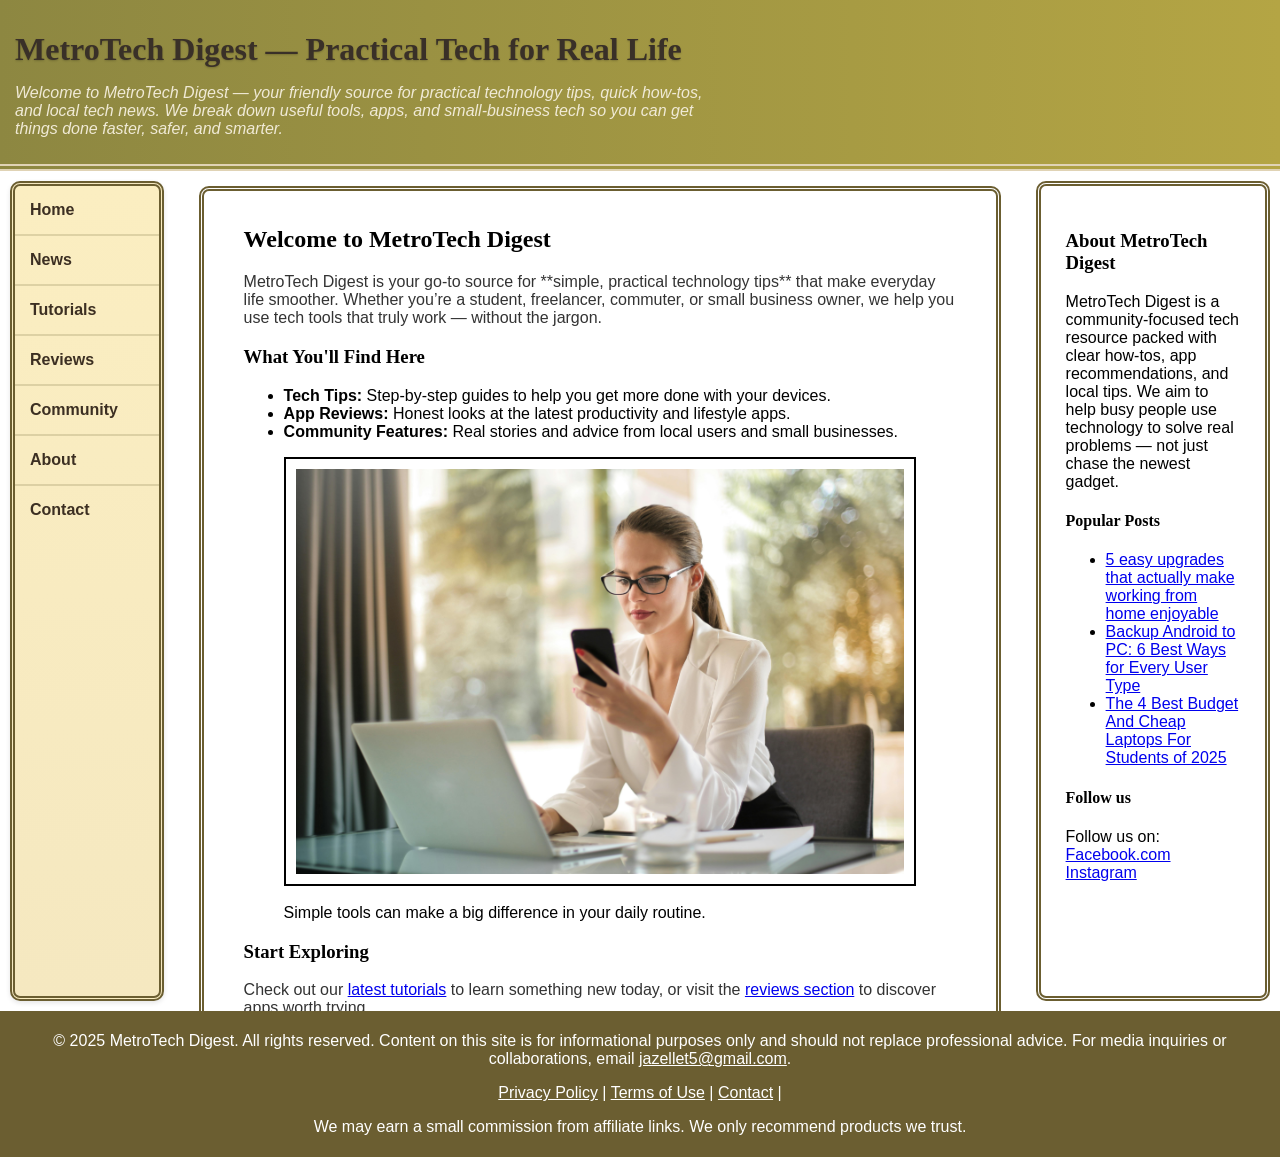
<file: index.html>
<!DOCTYPE html>
<html>

<head>
    <meta charset="utf-8">
    <meta name="viewport" content="width=device-width, initial-scale=1.0">
    <meta name="description"
        content="MetroTech Digest — practical tech news, tutorials, and tools to make everyday life easier. Tips for commuters, freelancers, students, and small businesses.">
    <meta name="keywords"
        content="tech tips, commuting apps, freelancer budgeting, app reviews, local tech news, small business tools">
    <meta name="author" content="Jazelle Tamayo">
    <link rel="stylesheet" href="static/css/MetroTechDigest.css">

</head>

<body>

    <header>
        <h1>MetroTech Digest — Practical Tech for Real Life</h1>
        <p class="headerp"><i>Welcome to MetroTech Digest — your friendly source for practical technology tips, quick
                how-tos, and local
                tech news. We break down useful tools, apps, and small-business tech so you can get things done faster,
                safer, and smarter.</i></p>
    </header>

    <div class="toFlex">
        <nav>
            <ul>
                <li><a href="#" onclick="navigationContent('Home')">Home</a></li>
                <li><a href="#" onclick="navigationContent('News')">News</a></li>
                <li><a href="#" onclick="navigationContent('Tutorials')">Tutorials</a></li>
                <li><a href="#" onclick="navigationContent('Reviews')">Reviews</a></li>
                <li><a href="#" onclick="navigationContent('Community')">Community</a></li>
                <li><a href="#" onclick="navigationContent('About')">About</a></li>
                <li><a href="#" onclick="navigationContent('Contact')">Contact</a></li>
            </ul>
        </nav>

        <main>
            <section>

                <article id="Home">
                    <h2>Welcome to MetroTech Digest</h2>
                    <p>
                        MetroTech Digest is your go-to source for **simple, practical technology tips** that make
                        everyday life smoother.
                        Whether you’re a student, freelancer, commuter, or small business owner, we help you use tech
                        tools that truly work —
                        without the jargon.
                    </p>

                    <h3>What You'll Find Here</h3>
                    <ul>
                        <li><strong>Tech Tips:</strong> Step-by-step guides to help you get more done with your devices.
                        </li>
                        <li><strong>App Reviews:</strong> Honest looks at the latest productivity and lifestyle apps.
                        </li>
                        <li><strong>Community Features:</strong> Real stories and advice from local users and small
                            businesses.</li>
                    </ul>

                    <figure>
                        <img src="images/laptopPhone.jpg" alt="Person using phone and laptop for productivity"
                            width="700" height="500">
                        <br>
                        <figcpation>Simple tools can make a big difference in your daily routine.</figcpation>
                    </figure>

                    <h3>Start Exploring</h3>
                    <p>
                        Check out our <a href="#">latest tutorials</a> to learn something new today,
                        or visit the <a href="#">reviews section</a> to discover apps worth trying.
                    </p>

                </article>


                <article id="News" style="display:none">
                    <h2>Latest Features</h2>
                    <h3><i>Smart Commuting: Apps That Actually Save You Time</i></h3>
                    <p>Commuting in a busy city can eat hours from your day, but a few smart
                        apps and simple habits can shave that time right back. In this piece we compare route
                        planners, bus/train tracker apps, and ride-sharing features that help you avoid delays
                        and find the fastest route — not just the shortest one.</p>

                    <p>Real savings come from combining live transit updates with personal
                        routines: set alerts for delays, save frequent routes, and pick multi-modal options
                        (ride-share + transit) when they speed things up. We also explain how to use offline
                        maps and low-data modes when connectivity is spotty.</p>

                    <p>Beyond travel time, use these apps to improve safety and predictability:
                        check live driver ratings for ride-shares, share your route with a trusted contact, and
                        enable return-trip reminders. Small settings changes can reduce stress and make your
                        daily commute less of a gamble.</p>

                    <figure>
                        <img src="images/routeplannerapp.webp" alt="Screenshot of a route planner app showing live ETA"
                            width="600" height="300">
                        <br>
                        <figcaption>Route planner app showing real-time estimated arrival times (ETA).</figcaption>
                    </figure>

                    <h3>Budgeting for Freelancers: Tools and Habits That Work</h3>
                    <p>Freelance income is flexible — which is great — but it requires deliberate money management.
                        Start with a simple monthly budget that separates essentials, taxes, and a “dry month” emergency
                        fund. Treat your freelance business like a small company: track invoices, due dates, and
                        outstanding
                        payments.</p>

                    <p>Use two bank accounts (or separate sub-accounts): one for personal expenses and one for business
                        income. Automate transfers for taxes and savings the moment you receive payment. We list a few
                        low-cost
                        invoicing and expense apps that work well for independent contractors and micro-businesses</p>

                    <p>Long term, set quarterly financial reviews to adjust your rates, track growth, and plan for lean
                        periods.
                        Small routines — a weekly bookkeeping hour and an invoice follow-up template — make cashflow
                        stress
                        manageable
                        and let you focus on work, not paperwork.</p>

                    <figure>
                        <img src="images/freelancer.jpg"
                            alt="Person using laptop with notebook and coffee, tracking finances." width="600"
                            height="300">
                        <br>
                        <figcaption>Freelancer tracking income and expenses on laptop and notebook.</figcaption>
                    </figure>
                </article>

                <article id="Tutorials" style="display:none;">
                    <h2>Step-by-Step Tech Tutorials</h2>

                    <h3><i>How to Free Up Space on Your Phone (Without Deleting Everything)</i></h3>
                    <p>Running low on phone storage? You don’t have to delete your favorite photos! Here are quick steps
                        to clean up
                        space the smart way:</p>

                    <ol>
                        <li><strong>Clear cache files:</strong> On Android, go to <em>Settings → Storage → Cached
                                data</em>.</li>
                        <li><strong>Use cloud backup:</strong> Move photos and videos to Google Photos or iCloud.</li>
                        <li><strong>Uninstall unused apps:</strong> Sort by “last used” to see which ones can go.</li>
                        <li><strong>Transfer large files:</strong> Use a file-sharing app or your PC for videos and
                            documents.</li>
                    </ol>

                    <figure>
                        <img src="images/clearstorage.avif" alt="Clearing storage on a smartphone" width="600"
                            height="300">
                        <br>
                        <figcaption>Freeing up space helps your phone run smoother and faster.</figcaption>
                    </figure>

                    <ul>
                        <li>Change your Wi-Fi password regularly.</li>
                        <li>Use <strong>WPA2 or WPA3 encryption</strong> instead of WEP.</li>
                        <li>Rename your network (SSID) so it’s not easy to identify.</li>
                        <li>Check connected devices in your router’s settings page.</li>
                    </ul>

                    <figure>
                        <img src="images/wifiRouter.avif" alt="Wi-Fi router with lock symbol" width="600" height="300">
                        <br>
                        <figcaption>Keeping your Wi-Fi secure protects your personal data.</figcaption>
                    </figure>
                </article>

                <article id="Reviews" style="display:none">
                    <h2>Productivity and Tech Reviews</h2>

                    <h3>Todoist - Your Task Manager for Busy People</h3>
                    <p>Todoist helps you organize tasks and projects efficiently across devices.</p>
                    <ul>
                        <li><strong>Pros:</strong> Cross-platform, easy to categorize tasks, reminders keep you on
                            track.</li>
                        <li><strong>Cons:</strong> Free version has limits; recurring tasks tricky for free users; no
                            native calendar view without premium.</li>
                    </ul>
                    <p><strong>Bottom line:</strong> Perfect for students, freelancers, or anyone juggling multiple
                        tasks. Stick to the free version basics for simplicity.</p>
                    <figure>
                        <img src="images/Todoist.jpg" alt="Todoist app screenshot" width="600" height="300">
                        <br>
                        <figcaption>Todoist makes task management easy across devices.</figcaption>
                    </figure>

                    <h3>Budget Laptops 2025 - Best for Students</h3>
                    <p>Best budget laptops for students who need portability and speed without breaking the bank.</p>
                    <ul>
                        <li><strong>Laptop A:</strong> Lightweight, 8GB RAM, good battery life.</li>
                        <li><strong>Laptop B:</strong> 256GB SSD, decent graphics for light editing.</li>
                        <li><strong>Laptop C:</strong> Cheapest option, reliable for writing, browsing, and video calls.
                        </li>
                    </ul>
                    <p><strong>Bottom line:</strong> Great for students prioritizing value and reliability. Not ideal
                        for gaming or heavy editing.</p>
                    <figure>
                        <img src="images/laptopbudget.png" alt="Budget laptop collection" width="600" height="300">
                        <br>
                        <figcaption>Affordable laptops that balance performance and price.</figcaption>
                    </figure>

                    <h3>Citymapper vs. Google Maps - Best Commuting App?</h3>
                    <p>Comparing two popular route-planning apps for city commuters.</p>
                    <ul>
                        <li><strong>Citymapper:</strong> Real-time transit updates, multi-modal routes, easy to save
                            favorites. Limited to certain cities.</li>
                        <li><strong>Google Maps:</strong> Global coverage, offline maps, integrates with rideshare. Can
                            be overwhelming with too many options.</li>
                    </ul>
                    <p><strong>Bottom line:</strong> Citymapper is great for daily public transit in supported cities.
                        Google Maps is better for universal travel needs.</p>
                    <figure>
                        <img src="images/cityMapper.png" alt="Citymapper app screenshot" width="600" height="300">
                        <br>
                        <figcaption>Citymapper helps you navigate public transit efficiently.</figcaption>
                    </figure>

                    <h3>Canva - Design Made Easy</h3>
                    <p>Canva lets you create social media posts, presentations, and marketing materials quickly.</p>
                    <ul>
                        <li><strong>Pros:</strong> Large library of templates, drag-and-drop simplicity, free version is
                            very capable.</li>
                        <li><strong>Cons:</strong> Some templates repetitive, limited export formats in free version.
                        </li>
                    </ul>
                    <p><strong>Bottom line:</strong> Essential for freelancers, small business owners, or students
                        needing polished designs fast.</p>
                    <figure>
                        <img src="images/canvaApp.png" alt="Canva app screenshot" width="600" height="300">
                        <br>
                        <figcaption>Canva helps anyone create professional designs quickly.</figcaption>
                    </figure>
                </article>

                <article id="Community" style="display:none;">
                    <h2>MetroTech Community</h2>
                    <p>Connect with other tech enthusiasts, freelancers, and students. Share your tips, ask questions,
                        and learn from real-life experiences.</p>

                    <h3>Discussion Topics</h3>
                    <ul>
                        <li><strong>App Recommendations:</strong> What tools or apps are helping you get more done?</li>
                        <li><strong>Tech Hacks:</strong> Simple solutions that save time or money.</li>
                        <li><strong>Productivity Tips:</strong> Share routines, workflows, and setups that work for you.
                        </li>
                        <li><strong>Local Tech News:</strong> Discuss new apps, tools, or tech events in your area.</li>
                    </ul>

                    <h3>User Stories</h3>
                    <p>Read inspiring stories from community members who use technology to improve their daily lives or
                        grow their small business. Share your own story to inspire others.</p>

                    <figure>
                        <img src="images/communityMembers.avif" alt="Community members discussing tech apps" width="600"
                            height="300">
                        <br>
                        <figcaption>Community members exchanging tech tips and app recommendations.</figcaption>
                    </figure>

                    <h3>Get Involved</h3>
                    <ul>
                        <li><strong>Join our forums:</strong> Ask questions, give advice, and discuss the latest tools.
                        </li>
                        <li><strong>Share your tips:</strong> Submit a short article or tutorial for the site.</li>
                        <li><strong>Local meetups:</strong> Find or organize local tech meetups with other community
                            members.</li>
                    </ul>

                    <h3>Follow the Conversation</h3>
                    <p>Connect with the community on social media:</p>
                    <ul>
                        <li><a href="#">Facebook Group</a></li>
                        <li><a href="#">Instagram Community</a></li>
                        <li><a href="#">Twitter Discussions</a></li>
                    </ul>
                </article>

                <article id="About" style="display:none;">
                    <h2>About MetroTech Digest</h2>
                    <p>MetroTech Digest is a community-driven tech resource designed to help busy people make the most
                        of technology in everyday life. Our mission is to provide practical, easy-to-understand guidance
                        so you can use apps, tools, and devices effectively — without the tech jargon.</p>

                    <h3>Our Mission</h3>
                    <p>We aim to simplify technology for students, freelancers, commuters, and small business owners.
                        Whether it’s learning a new app, improving productivity, or discovering smart tech solutions,
                        MetroTech Digest is your friendly guide.</p>

                    <h3>Our Team</h3>
                    <p>Our contributors are tech enthusiasts, freelancers, and small business experts who understand the
                        challenges of modern life. We focus on clear tutorials, honest reviews, and actionable tips that
                        anyone can follow.</p>

                    <figure>
                        <img src="images/TechCollaborating.jpg" alt="MetroTech Digest team collaborating" width="600"
                            height="300">
                        <br>
                        <figcaption>The MetroTech Digest team working together to bring you practical tech advice.
                        </figcaption>
                    </figure>

                    <h3>Why We Started</h3>
                    <p>Technology is everywhere, but finding practical, reliable advice can be overwhelming. We started
                        MetroTech Digest to create a trusted source where anyone can quickly learn what works — from
                        productivity apps to everyday tech solutions.</p>

                    <h3>Contact & Connect</h3>
                    <p>If you’d like to get in touch, collaborate, or contribute a story, reach out to us via email or
                        social media:</p>
                    <ul>
                        <li>Email: <a href="mailto:jazellet5@gmail.com">jazellet5@gmail.com</a></li>
                        <li>Facebook: <a href="#">facebook.com/MetroTechDigest</a></li>
                        <li>Instagram: <a href="#">instagram.com/MetroTechDigest</a></li>
                    </ul>

                    <p>We’re always looking for ways to improve and expand our community. Join us to learn, share, and
                        explore technology that makes life easier!</p>
                </article>

                <article id="Contact" style="display:none;">
                    <h2>Contact MetroTech Digest</h2>
                    <p>We’d love to hear from you! Whether you have questions, feedback, or want to collaborate, here’s
                        how you can reach us.</p>

                    <h3>Email</h3>
                    <p>Send us a message anytime at: <a href="mailto:jazellet5@gmail.com">jazellet5@gmail.com</a></p>

                    <h3>Follow Us on Social Media</h3>
                    <ul>
                        <li><a href="#">Facebook</a></li>
                        <li><a href="#">Instagram</a></li>
                        <li><a href="#">Twitter</a></li>
                        <li><a href="#">LinkedIn</a></li>
                    </ul>

                    <figure>
                        <img src="images/sendingMessage.jpg" alt="Person sending message on laptop" width="600" height="300">
                        <br>
                        <figcaption>We love hearing from our readers and community members!</figcaption>
                    </figure>

                    <p>We aim to respond to emails within 48 hours. Thank you for connecting with MetroTech Digest!</p>
                </article>

            </section>
        </main>


        <aside>
            <h3>About MetroTech Digest</h3>
            <p>MetroTech Digest is a community-focused tech resource packed with clear how-tos, app recommendations, and
                local tips. We aim to help busy people use technology to solve real problems — not just chase the newest
                gadget.
            </p>

            <h4>Popular Posts</h4>
            <ul>
                <li><a href="https://www.makeuseof.com/easy-upgrades-actually-make-working-from-home-enjoyable/">5 easy
                        upgrades that actually make working from home enjoyable</a></li>
                <li><a href="https://www.airdroid.com/file-transfer/backup-android-phone-to-pc/">Backup Android to PC: 6
                        Best Ways for Every User Type</a></li>
                <li><a href="https://www.rtings.com/laptop/reviews/best/budget-students">The 4 Best Budget And Cheap
                        Laptops
                        For Students of 2025 </a></li>
            </ul>

            <h4>Follow us</h4>
            <p>Follow us on:
                <a href="#">Facebook.com</a>
                <a href="#">Instagram</a>
            </p>
        </aside>
    </div>

    <footer>
        <p>© 2025 MetroTech Digest. All rights reserved. Content on this site is for informational purposes only and
            should not replace professional advice.
            For media inquiries or collaborations, email <a href="jazellet5@gmail.com"
                style="color: white;">jazellet5@gmail.com</a>.</p>
        </p>

        <p>
            <a href="#" style="color: white;">Privacy Policy</a> |
            <a href="#" style="color: white;">Terms of Use</a> |
            <a href="#" style="color: white;">Contact</a> |
        </p>

        <p>We may earn a small commission from affiliate links. We only recommend products we trust.</p>
    </footer>

    <script src="static/js/js.js"></script>
</body>

</html>
</file>
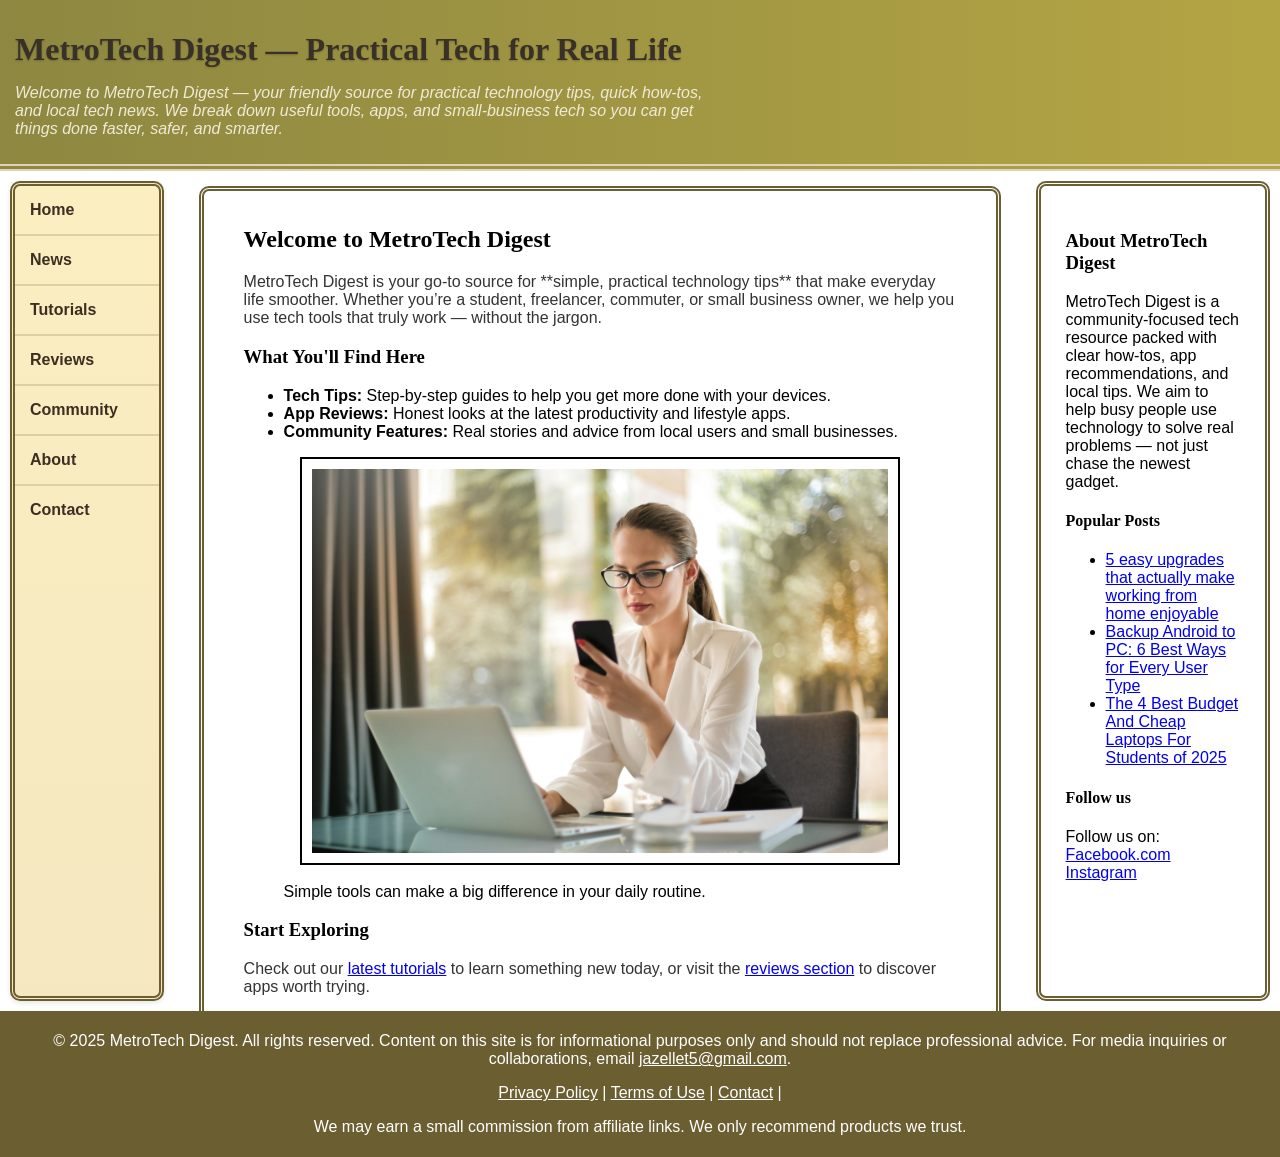
<file: MetroTechDigest.html>
<!DOCTYPE html>
<html>

<head>
    <meta charset="utf-8">
    <meta name="viewport" content="width=device-width, initial-scale=1.0">
    <meta name="description"
        content="MetroTech Digest — practical tech news, tutorials, and tools to make everyday life easier. Tips for commuters, freelancers, students, and small businesses.">
    <meta name="keywords"
        content="tech tips, commuting apps, freelancer budgeting, app reviews, local tech news, small business tools">
    <meta name="author" content="Jazelle Tamayo">
    <link rel="stylesheet" href="static/css/MetroTechDigest.css">

</head>

<body>

    <header>
        <h1>MetroTech Digest — Practical Tech for Real Life</h1>
        <p class="headerp"><i>Welcome to MetroTech Digest — your friendly source for practical technology tips, quick
                how-tos, and local
                tech news. We break down useful tools, apps, and small-business tech so you can get things done faster,
                safer, and smarter.</i></p>
    </header>

    <div class="toFlex">
        <nav>
            <ul>
                <li><a href="#" onclick="navigationContent('Home')">Home</a></li>
                <li><a href="#" onclick="navigationContent('News')">News</a></li>
                <li><a href="#" onclick="navigationContent('Tutorials')">Tutorials</a></li>
                <li><a href="#" onclick="navigationContent('Reviews')">Reviews</a></li>
                <li><a href="#">Community</a></li>
                <li><a href="#">About</a></li>
                <li><a href="#">Contact</a></li>
            </ul>
        </nav>

        <main>
            <section>

                <article id="Home">
                    <h2>Welcome to MetroTech Digest</h2>
                    <p>
                        MetroTech Digest is your go-to source for **simple, practical technology tips** that make
                        everyday life smoother.
                        Whether you’re a student, freelancer, commuter, or small business owner, we help you use tech
                        tools that truly work —
                        without the jargon.
                    </p>

                    <h3>What You'll Find Here</h3>
                    <ul>
                        <li><strong>Tech Tips:</strong> Step-by-step guides to help you get more done with your devices.
                        </li>
                        <li><strong>App Reviews:</strong> Honest looks at the latest productivity and lifestyle apps.
                        </li>
                        <li><strong>Community Features:</strong> Real stories and advice from local users and small
                            businesses.</li>
                    </ul>

                    <figure>
                        <img src="images/laptopPhone.jpg" alt="Person using phone and laptop for productivity"
                            width="600" height="300">
                        <br>
                        <figcpation>Simple tools can make a big difference in your daily routine.</figcpation>
                    </figure>

                    <h3>Start Exploring</h3>
                    <p>
                        Check out our <a href="#">latest tutorials</a> to learn something new today,
                        or visit the <a href="#">reviews section</a> to discover apps worth trying.
                    </p>

                </article>


                <article id="News" style="display:none">
                    <h2>Latest Features</h2>
                    <h3><i>Smart Commuting: Apps That Actually Save You Time</i></h3>
                    <p>Commuting in a busy city can eat hours from your day, but a few smart
                        apps and simple habits can shave that time right back. In this piece we compare route
                        planners, bus/train tracker apps, and ride-sharing features that help you avoid delays
                        and find the fastest route — not just the shortest one.</p>

                    <p>Real savings come from combining live transit updates with personal
                        routines: set alerts for delays, save frequent routes, and pick multi-modal options
                        (ride-share + transit) when they speed things up. We also explain how to use offline
                        maps and low-data modes when connectivity is spotty.</p>

                    <p>Beyond travel time, use these apps to improve safety and predictability:
                        check live driver ratings for ride-shares, share your route with a trusted contact, and
                        enable return-trip reminders. Small settings changes can reduce stress and make your
                        daily commute less of a gamble.</p>

                    <figure>
                        <img src="images/routeplannerapp.webp" alt="Screenshot of a route planner app showing live ETA"
                            width="600" height="300">
                        <br>
                        <figcaption>Route planner app showing real-time estimated arrival times (ETA).</figcaption>
                    </figure>

                    <h3>Budgeting for Freelancers: Tools and Habits That Work</h3>
                    <p>Freelance income is flexible — which is great — but it requires deliberate money management.
                        Start with a simple monthly budget that separates essentials, taxes, and a “dry month” emergency
                        fund. Treat your freelance business like a small company: track invoices, due dates, and
                        outstanding
                        payments.</p>

                    <p>Use two bank accounts (or separate sub-accounts): one for personal expenses and one for business
                        income. Automate transfers for taxes and savings the moment you receive payment. We list a few
                        low-cost
                        invoicing and expense apps that work well for independent contractors and micro-businesses</p>

                    <p>Long term, set quarterly financial reviews to adjust your rates, track growth, and plan for lean
                        periods.
                        Small routines — a weekly bookkeeping hour and an invoice follow-up template — make cashflow
                        stress
                        manageable
                        and let you focus on work, not paperwork.</p>

                    <figure>
                        <img src="images/freelancer.jpg"
                            alt="Person using laptop with notebook and coffee, tracking finances." width="600"
                            height="300">
                        <br>
                        <figcaption>Freelancer tracking income and expenses on laptop and notebook.</figcaption>
                    </figure>
                </article>

                <article id="Tutorials" style="display:none;">
                    <h2>Step-by-Step Tech Tutorials</h2>

                    <h3><i>How to Free Up Space on Your Phone (Without Deleting Everything)</i></h3>
                    <p>Running low on phone storage? You don’t have to delete your favorite photos! Here are quick steps
                        to clean up
                        space the smart way:</p>

                    <ol>
                        <li><strong>Clear cache files:</strong> On Android, go to <em>Settings → Storage → Cached
                                data</em>.</li>
                        <li><strong>Use cloud backup:</strong> Move photos and videos to Google Photos or iCloud.</li>
                        <li><strong>Uninstall unused apps:</strong> Sort by “last used” to see which ones can go.</li>
                        <li><strong>Transfer large files:</strong> Use a file-sharing app or your PC for videos and
                            documents.</li>
                    </ol>

                    <figure>
                        <img src="images/clearstorage.avif" alt="Clearing storage on a smartphone" width="600"
                            height="300">
                        <br>
                        <figcaption>Freeing up space helps your phone run smoother and faster.</figcaption>
                    </figure>

                    <ul>
                        <li>Change your Wi-Fi password regularly.</li>
                        <li>Use <strong>WPA2 or WPA3 encryption</strong> instead of WEP.</li>
                        <li>Rename your network (SSID) so it’s not easy to identify.</li>
                        <li>Check connected devices in your router’s settings page.</li>
                    </ul>

                    <figure>
                        <img src="images/wifiRouter.avif" alt="Wi-Fi router with lock symbol" width="600" height="300">
                        <br>
                        <figcaption>Keeping your Wi-Fi secure protects your personal data.</figcaption>
                    </figure>
                </article>

                <article id="Reviews" style="display:none">
                    <h2>Productivity and Tech Reviews</h2>

                    <h3>Todoist - Your Task Manager for Busy People</h3>
                    <p>Todoist helps you organize tasks and projects efficiently across devices.</p>
                    <ul>
                        <li><strong>Pros:</strong> Cross-platform, easy to categorize tasks, reminders keep you on
                            track.</li>
                        <li><strong>Cons:</strong> Free version has limits; recurring tasks tricky for free users; no
                            native calendar view without premium.</li>
                    </ul>
                    <p><strong>Bottom line:</strong> Perfect for students, freelancers, or anyone juggling multiple
                        tasks. Stick to the free version basics for simplicity.</p>
                    <figure>
                        <img src="images/Todoist.jpg" alt="Todoist app screenshot" width="600" height="300">
                        <br>
                        <figcaption>Todoist makes task management easy across devices.</figcaption>
                    </figure>

                    <h3>Budget Laptops 2025 - Best for Students</h3>
                    <p>Best budget laptops for students who need portability and speed without breaking the bank.</p>
                    <ul>
                        <li><strong>Laptop A:</strong> Lightweight, 8GB RAM, good battery life.</li>
                        <li><strong>Laptop B:</strong> 256GB SSD, decent graphics for light editing.</li>
                        <li><strong>Laptop C:</strong> Cheapest option, reliable for writing, browsing, and video calls.
                        </li>
                    </ul>
                    <p><strong>Bottom line:</strong> Great for students prioritizing value and reliability. Not ideal
                        for gaming or heavy editing.</p>
                    <figure>
                        <img src="images/laptopbudget.png" alt="Budget laptop collection" width="600" height="300">
                        <br>
                        <figcaption>Affordable laptops that balance performance and price.</figcaption>
                    </figure>

                    <h3>Citymapper vs. Google Maps – Best Commuting App?</h3>
                    <p>Comparing two popular route-planning apps for city commuters.</p>
                    <ul>
                        <li><strong>Citymapper:</strong> Real-time transit updates, multi-modal routes, easy to save
                            favorites. Limited to certain cities.</li>
                        <li><strong>Google Maps:</strong> Global coverage, offline maps, integrates with rideshare. Can
                            be overwhelming with too many options.</li>
                    </ul>
                    <p><strong>Bottom line:</strong> Citymapper is great for daily public transit in supported cities.
                        Google Maps is better for universal travel needs.</p>
                    <figure>
                        <img src="images/cityMapper.png" alt="Citymapper app screenshot" width="600" height="300">
                        <br>
                        <figcaption>Citymapper helps you navigate public transit efficiently.</figcaption>
                    </figure>

                    <h3>Canva - Design Made Easy</h3>
                    <p>Canva lets you create social media posts, presentations, and marketing materials quickly.</p>
                    <ul>
                        <li><strong>Pros:</strong> Large library of templates, drag-and-drop simplicity, free version is
                            very capable.</li>
                        <li><strong>Cons:</strong> Some templates repetitive, limited export formats in free version.
                        </li>
                    </ul>
                    <p><strong>Bottom line:</strong> Essential for freelancers, small business owners, or students
                        needing polished designs fast.</p>
                    <figure>
                        <img src="images/canvaApp.png" alt="Canva app screenshot" width="600" height="300">
                        <br>
                        <figcaption>Canva helps anyone create professional designs quickly.</figcaption>
                    </figure>

                </article>
            </section>
        </main>


        <aside>
            <h3>About MetroTech Digest</h3>
            <p>MetroTech Digest is a community-focused tech resource packed with clear how-tos, app recommendations, and
                local tips. We aim to help busy people use technology to solve real problems — not just chase the newest
                gadget.
            </p>

            <h4>Popular Posts</h4>
            <ul>
                <li><a href="https://www.makeuseof.com/easy-upgrades-actually-make-working-from-home-enjoyable/">5 easy
                        upgrades that actually make working from home enjoyable</a></li>
                <li><a href="https://www.airdroid.com/file-transfer/backup-android-phone-to-pc/">Backup Android to PC: 6
                        Best Ways for Every User Type</a></li>
                <li><a href="https://www.rtings.com/laptop/reviews/best/budget-students">The 4 Best Budget And Cheap
                        Laptops
                        For Students of 2025 </a></li>
            </ul>

            <h4>Follow us</h4>
            <p>Follow us on:
                <a href="#">Facebook.com</a>
                <a href="#">Instagram</a>
            </p>
        </aside>
    </div>

    <footer>
        <p>© 2025 MetroTech Digest. All rights reserved. Content on this site is for informational purposes only and
            should not replace professional advice.
            For media inquiries or collaborations, email <a href="jazellet5@gmail.com"
                style="color: white;">jazellet5@gmail.com</a>.</p>
        </p>

        <p>
            <a href="#" style="color: white;">Privacy Policy</a> |
            <a href="#" style="color: white;">Terms of Use</a> |
            <a href="#" style="color: white;">Contact</a> |
        </p>

        <p>We may earn a small commission from affiliate links. We only recommend products we trust.</p>
    </footer>

    <script src="static/js/js.js"></script>
</body>

</html>
</file>
<file: static/css/MetroTechDigest.css>
* {
    box-sizing: border-box;
}

body {
    margin: 0;
    font-family: "Helvetica Neue", Helvetica, Arial, sans-serif;
}

h1,h2,h3,h4 {
    font-family: Georgia, "Times New Roman", serif;
}

h1 {
    color:#393028; /* your original heading color */
    text-shadow: 0 1px 2px rgba(0, 0, 0, 0.2);
    font-weight: bold;
    margin-bottom: 15px;
}



header {
    padding: 10px 15px;
    background: linear-gradient(to right, #8D8741, #b4a544);
    color: white;
    border-bottom: 7px double #E0D3B5;
}

.headerp {
    color: #F0EAD6;
    font-family: sans-serif;
    max-width: 700px;
   
}

.toFlex {
    display: flex;
    align-items: stretch;
    height: calc(100vh - 60px);
    gap: 10px;
    /* full viewport height minus header/footer if needed */
}


nav {
    flex: 0 0 12%;
    min-width: 120px;
    background: linear-gradient(to bottom, #FBEEC1, #F5E8C0);
    border-radius: 10px;
    border: 5px double #6B5E31;
    margin: 10px 10px;
    box-shadow: 0 2px 5px rgba(0,0,0,0.1);
    overflow: hidden;
    position: sticky;
}


nav a {
    text-decoration: none;
    display: block;
    padding: 15px;
    font-weight: bold;
    color: #3c2f22;

}

nav a:hover {
    background: linear-gradient(to right, #E6CFA3, #F0DFA0);
}


nav ul {
    margin: 0;
    padding: 0;
    list-style-type: none;
}

nav li {
    border-bottom: 2px solid rgba(107, 94, 49, 0.2); /* subtle separator */
}

nav li:last-child {
    border-bottom: none; /* remove border from last item */
}

main {
    padding: 15px;
    flex: 0 0 65%;
    min-width: 140px;
    overflow-y: auto;
    /* vertical scroll only */
}

section {
    margin: 0 0;
    border: 5px double #6B5E31;
    border-radius: 10px;
    padding: 15px;
}

aside {

    flex: 1;
    min-width: 200px;
    padding: 25px;
    border-left: 2px solid gray;
    margin: 10px;
    border: 5px double #6B5E31;
    border-radius: 10px;
    overflow-y: auto;   

}

article p {
    color: #333;
    font-size: 16px;
}

img {
    max-width: 100%;
    height: auto;
    display: block;
    margin: auto;
    padding: 10px;
    border: 2px solid black;
}

@media (max-width: 900px) {
    nav ul {
        display: flex;
        flex-direction: row;     
        flex-wrap: wrap;         /* wrap if needed on very small screens */
        justify-content: space-around;
        padding: 0;
        margin: 0;
        list-style: none;
    }

    nav li {
        border-bottom: none;  
    }

    nav a {
       display: block;
    }

    .toFlex {
        flex-direction: column;
        height: auto;

    }

    main, aside { 
        width: calc(100% - 20px); /* subtract left + right margin if any */
        margin: 10px;              /* uniform margin top/right/bottom/left */
        min-width: 0;
    }

}


figcaption {
    text-align: center;
    color: #555;
    font-style: italic;
}

footer {
    background-color: #6B5E31;
    padding: 5px;
    color: #fff;
    text-align: center;
}

article {
    padding: 0 25px;
}
</file>
